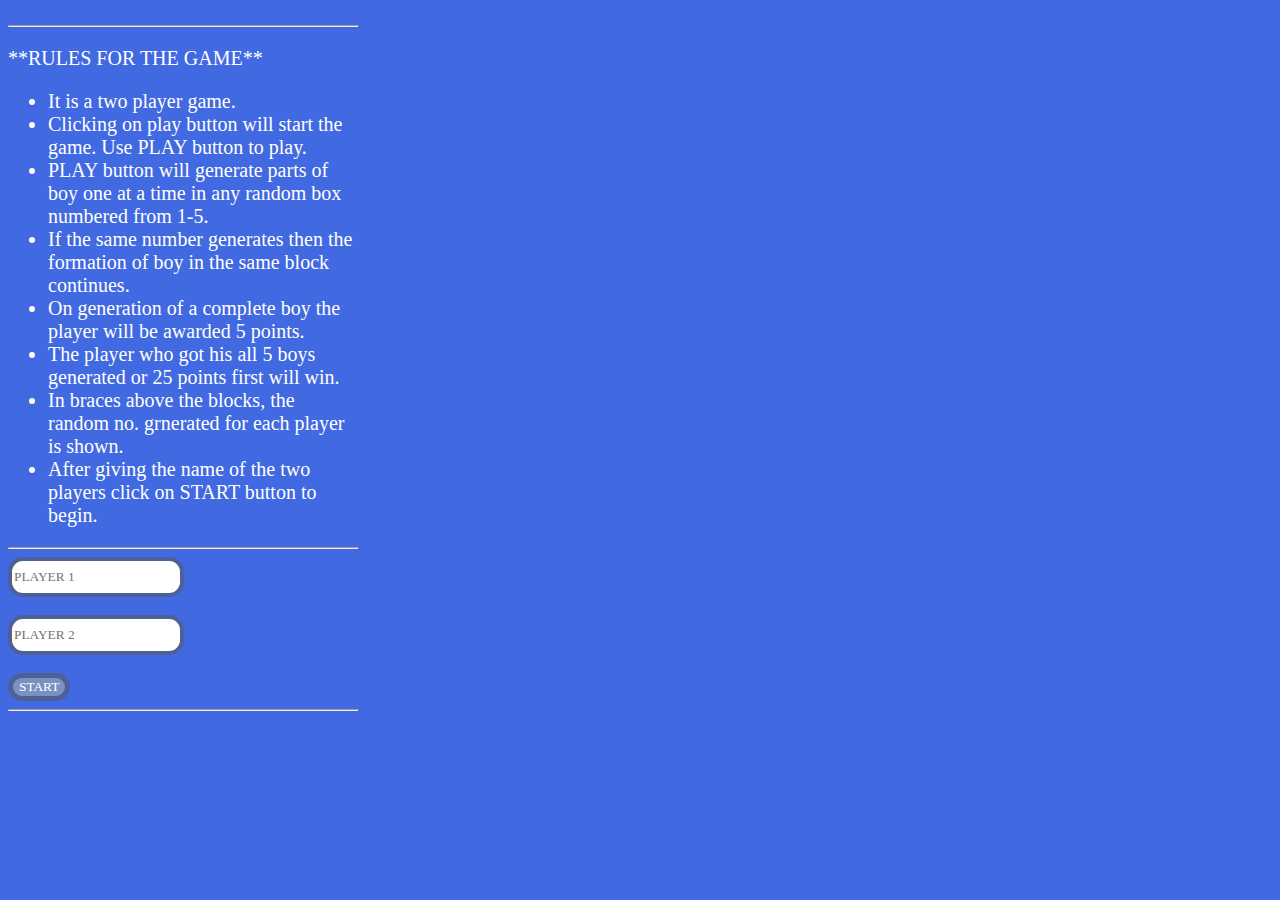
<file: index.html>
<!DOCTYPE html>
<html lang="en">
<head>
    <meta charset="UTF-8">
    <meta http-equiv="X-UA-Compatible" content="IE=edge">
    <meta name="viewport" content="width=device-width, initial-scale=1.0">
    <title>SPIDER TASK 1</title>
    <link rel="stylesheet" href="spider T1.css">
    <link rel="icon" href="favicon (2).ico">
</head>
<body>
    <div id="tb">
    <div id="lb">
    <hr>
    <p class="lt">**RULES FOR THE GAME**</p>
    <ul class="lt">
        <li>It is a two player game.</li>
        <li>Clicking on play button will start the game. Use PLAY button to play.</li>
        <li>PLAY button will generate parts of boy one at a time in any random box numbered from 1-5.</li>
        <li>If the same number generates then the formation of boy in the same block continues.</li>
        <li>On generation of a complete boy the player will be awarded 5 points.</li>
        <li>The player who got his all 5 boys generated or 25 points first will win.</li>
        <li>In braces above the blocks, the random no. grnerated for each player is shown.</li>
        <li>After giving the name of the two players click on START button to begin.</li>
    </ul>
    <hr>
    <input type="text" placeholder="PLAYER 1" id="n1" class="inp"><br><br>
    <input type="text" placeholder="PLAYER 2" id="n2" class="inp"><br><br>
    <button id="tbtn" onclick="changename()">START</button>
    <hr>
    </div>
    <div id="rb">
    <h1 id="top" class="rbc">Click on the PLAY button to start ! ATB ! 👍</h1>
    <table class="rbc">
        <thead>
            <th>INDEX</th>
            <th id="p1">PLAYER 1</th>
            <th id="p2">PLAYER 2</th>
        </thead>
        <tr>
            <td>1</td>
            <td><img src="IMG5.jpg" id="p11"></td>
            <td><img src="IMG5.jpg" id="p21"></td>
        </tr>
        <tr>
            <td>2</td>
            <td><img src="IMG5.jpg" id="p12"></td>
            <td><img src="IMG5.jpg" id="p22"></td>
        </tr>
        <tr>
            <td>3</td>
            <td><img src="IMG5.jpg" id="p13"></td>
            <td><img src="IMG5.jpg" id="p23"></td>
        </tr>
        <tr>
            <td>4</td>
            <td><img src="IMG5.jpg" id="p14"></td>
            <td><img src="IMG5.jpg" id="p24"></td>
        </tr>
        <tr>
            <td>5</td>
            <td><img src="IMG5.jpg" id="p15"></td>
            <td><img src="IMG5.jpg" id="p25"></td>
        </tr>
        <tfoot>
            <td>SCORE</td>
            <td id="p1s">0</td>
            <td id="p2s">0</td>
        </tfoot>
    </table>
    <p id="last" class="last rbc">REFRESH TO START AGAIN.</p>
    <button class="btn rbc" onclick="chance()" id="button">PLAY</button>
    <script type="text/javascript" src="SPIDER T1.js"></script>
    </div>
    </div>
</body>
</html>
</file>
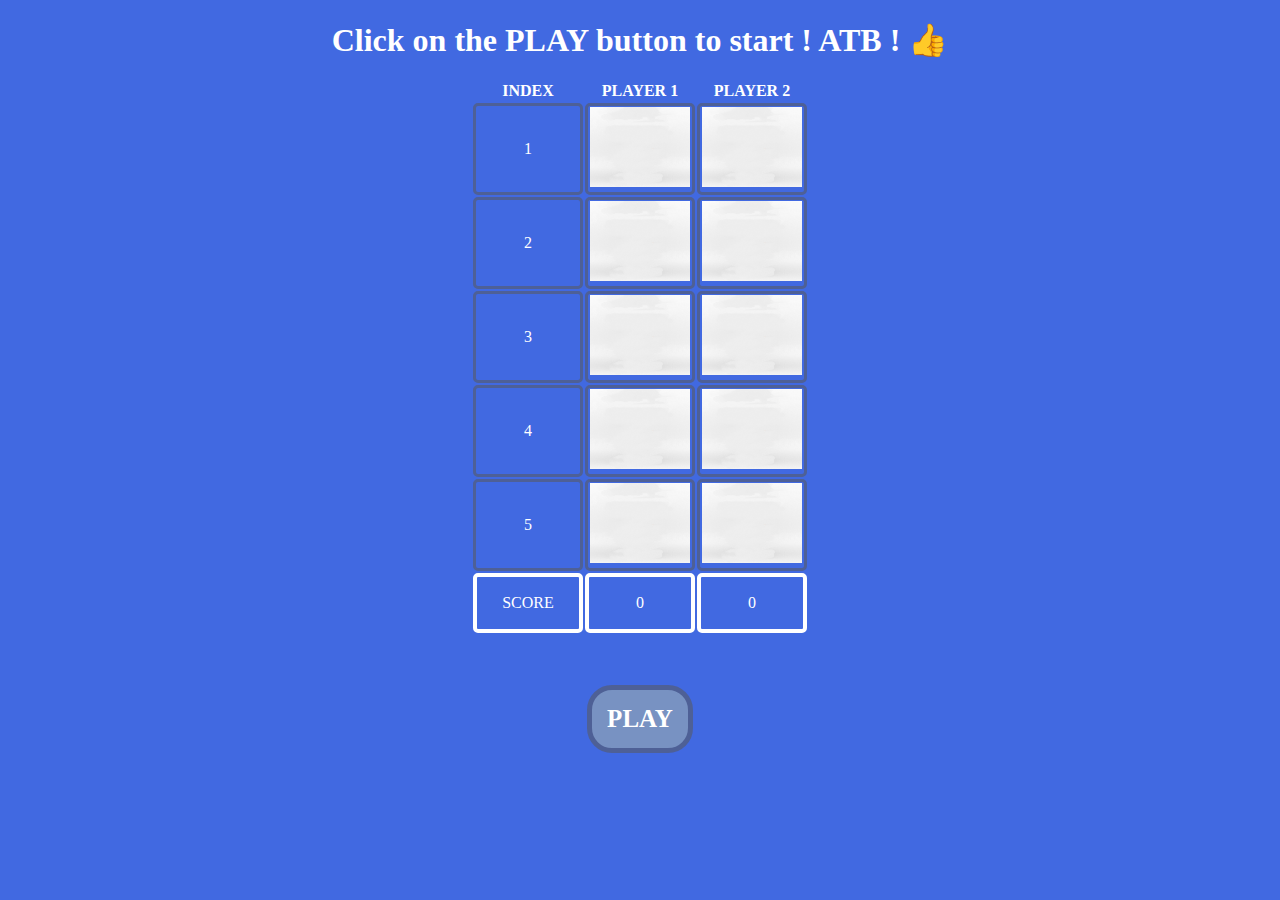
<file: SPIDER T1.html>
<!DOCTYPE html>
<html lang="en">
<head>
    <meta charset="UTF-8">
    <meta http-equiv="X-UA-Compatible" content="IE=edge">
    <meta name="viewport" content="width=device-width, initial-scale=1.0">
    <title>SPIDER TASK 1</title>
    <link rel="stylesheet" href="spider T1.css">
    <link rel="icon" href="favicon (2).ico">
</head>
<body>
    <h1 id="top">Click on the PLAY button to start ! ATB ! 👍</h1>
    <table>
        <thead>
            <th>INDEX</th>
            <th>PLAYER 1</th>
            <th>PLAYER 2</th>
        </thead>
        <tr>
            <td>1</td>
            <td><img src="IMG5.jpg" id="p11"></td>
            <td><img src="IMG5.jpg" id="p21"></td>
        </tr>
        <tr>
            <td>2</td>
            <td><img src="IMG5.jpg" id="p12"></td>
            <td><img src="IMG5.jpg" id="p22"></td>
        </tr>
        <tr>
            <td>3</td>
            <td><img src="IMG5.jpg" id="p13"></td>
            <td><img src="IMG5.jpg" id="p23"></td>
        </tr>
        <tr>
            <td>4</td>
            <td><img src="IMG5.jpg" id="p14"></td>
            <td><img src="IMG5.jpg" id="p24"></td>
        </tr>
        <tr>
            <td>5</td>
            <td><img src="IMG5.jpg" id="p15"></td>
            <td><img src="IMG5.jpg" id="p25"></td>
        </tr>
        <tfoot>
            <td>SCORE</td>
            <td id="p1s">0</td>
            <td id="p2s">0</td>
        </tfoot>
    </table>
    <p id="last">REFRESH TO START AGAIN.</p>
    <button class="btn" onclick="chance()" id="button">PLAY</button>
    <script type="text/javascript" src="SPIDER T1.js"></script>
</body>
</html>
</file>
<file: spider T1.css>
body{
    align-items: center;
    background-color: royalblue;
}
#tb{
    display: grid;
    grid-template-columns: 350px 850px;
}
#lb{margin: auto;}
.lt{
    color: white;
    font-size: 20px;
}
.inp{
    border-radius:15px;
	border:4px solid #4e6096;
    font-family:Georgia;
    height: 30px;
}
h1{
    text-align: center;
    margin-bottom: 20px;
    color: white;
}
table{
    margin: 0 auto 0 auto;
    color: white;
}
td{
    border: 3px solid #4e6096;
    text-align: center;
    border-radius: 5px;
    color: white;
    height: 80px;
    width: 100px;
}
tfoot td{
    border: 4px solid white;
    height: 50px;
}
img{
    height: 80px;
    width: 100px;
}
.rbc{
    position: relative;
    margin: 10px auto 10px auto;
}
.btn{
    display: flex;
    justify-content: center;
    align-items: center;
	background-color:#7892c2;
	border-radius:25px;
	border:5px solid #4e6096;
	cursor:pointer;
	color:#ffffff;
	font-family:Georgia;
	font-size:25px;
	font-weight:bold;
	padding:15px 15px;
    margin: 0 auto 0 auto;
}
.btn:hover {
	background-color:#476e9e;
}
.btn:active {
	position:relative;
	top:1px;
}
#rb{visibility: hidden;}
#tbtn{
    background-color:#7892c2;
	border-radius:25px;
	border:5px solid #4e6096;
	cursor:pointer;
	color:#ffffff;
	font-family:Georgia;
}
#tbtn:hover {background-color:#476e9e;}
#tbtn:active {
	position:relative;
	top:1px;
}
.last{
    text-align: center;
    visibility: hidden;
    color: white;
    text-decoration: underline;
}
#last{
    text-align: center;
    visibility: hidden;
    color: white;
    text-decoration: underline;
}
</file>
